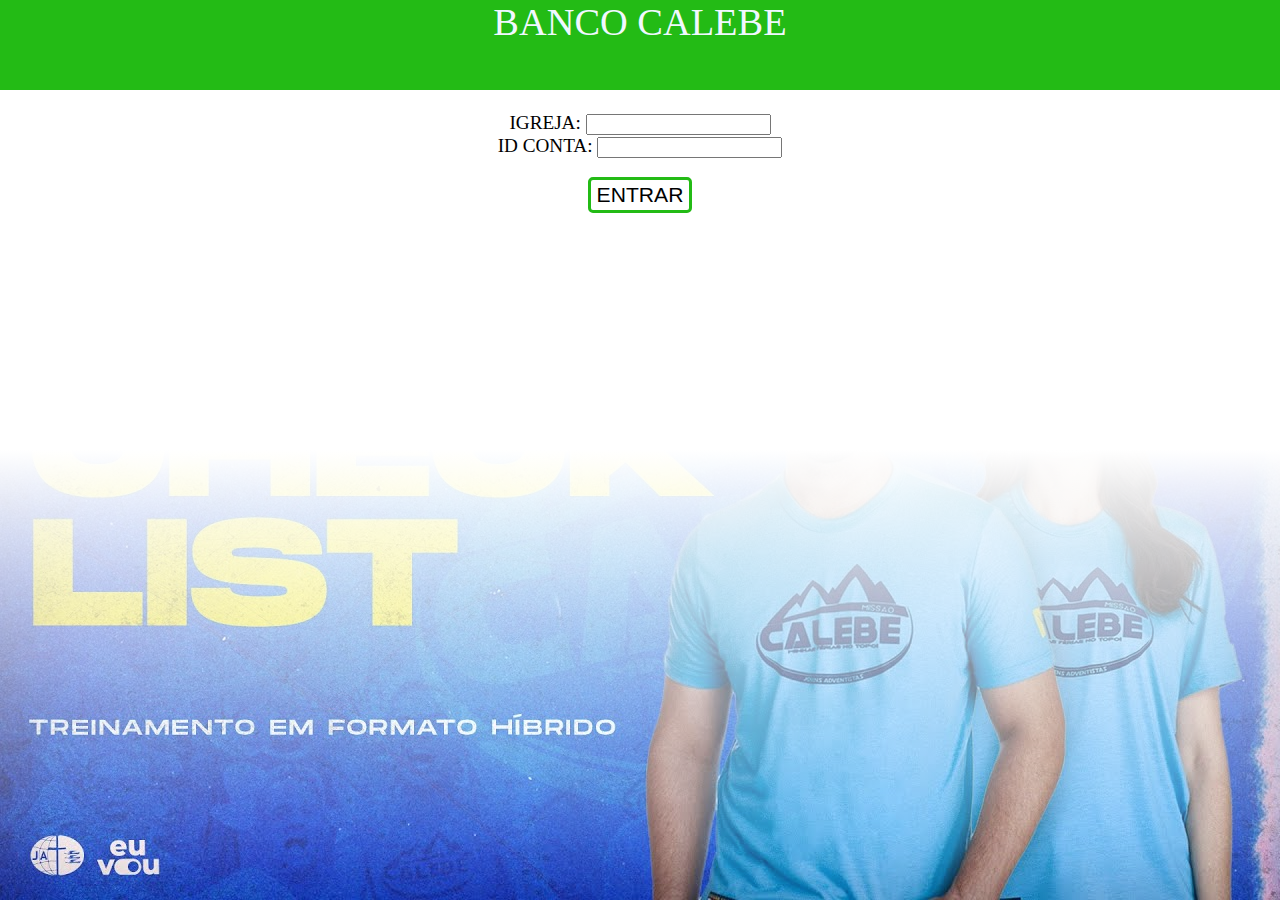
<file: index.html>
<!doctype html>
<html lang="pt-br">
    <head>
        <meta charset="UTF-8">
    <meta http-equiv="X-UA-Compatible" content="IE=edge">
    <meta name="viewport" content="width=device-width, initial-scale=1.0">
    <link rel="stylesheet" href="main.css">
    <title>Banco Calebe</title>
    </head>
    <body>
        <div class="top_bar">BANCO CALEBE</div>
        <br>
        <div class="panel">
            <div id="formbox">
                <label>IGREJA: </label>
                <input type="text" id="idChurch"><br>
                <label>ID CONTA: </label>
                <input type="text" id="id">
                <p>
                <button id="bt">ENTRAR</button>
             </div>
        </div>
        <script src="app_home.js"></script>
    </body>
</html>
</file>
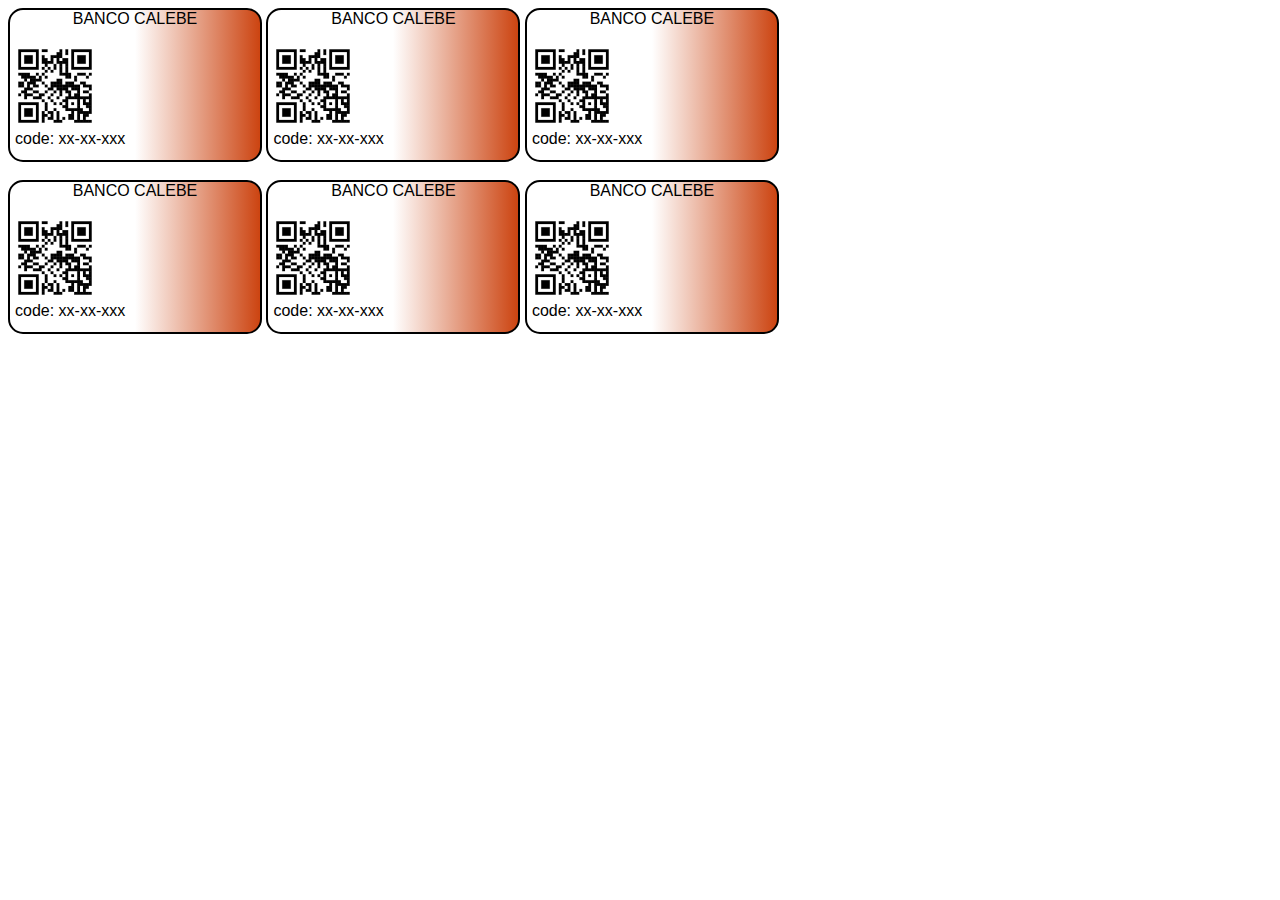
<file: page.html>
<!DOCTYPE html>
<html>
<head>
    <meta charset='utf-8'>
    <meta http-equiv='X-UA-Compatible' content='IE=edge'>
    <title>Page Title</title>
    <meta name='viewport' content='width=device-width, initial-scale=1'>
    <style>
        body{
            font-family: Impact, Haettenschweiler, 'Arial Narrow Bold', sans-serif;
        }
        .tt {
            text-align: center;
            color: black;
        }

        .cont{
            margin-left: 5px;
        }

        .card {
             width: 250px;
             height: 150px;
             border: 2px solid black;
             border-radius: 15px;
             color: black;
             size: 10px;
             display: inline-block;
             background-image: linear-gradient(90deg,white,white,#cc4411);
            }
    </style>
</head>
<body>
    <div>
        <div class="card">
            <div class="tt">BANCO CALEBE</div>
            <br>
            <img src="qrcode.png" width="80" height="80" style="margin-left: 5px;"/><br>
            <div class="cont">
                code: xx-xx-xxx
            </div>
        </div>
        <div class="card">
            <div class="tt">BANCO CALEBE</div>
            <br>
            <img src="qrcode.png" width="80" height="80" style="margin-left: 5px;"/><br>
            <div class="cont">
                code: xx-xx-xxx
            </div>
        </div>
        <div class="card">
            <div class="tt">BANCO CALEBE</div>
            <br>
            <img src="qrcode.png" width="80" height="80" style="margin-left: 5px;"/><br>
            <div class="cont">
                code: xx-xx-xxx
            </div>
        </div><br><br>
        <div class="card">
            <div class="tt">BANCO CALEBE</div>
            <br>
            <img src="qrcode.png" width="80" height="80" style="margin-left: 5px;"/><br>
            <div class="cont">
                code: xx-xx-xxx
            </div>
        </div>
        <div class="card">
            <div class="tt">BANCO CALEBE</div>
            <br>
            <img src="qrcode.png" width="80" height="80" style="margin-left: 5px;"/><br>
            <div class="cont">
                code: xx-xx-xxx
            </div>
        </div>
        <div class="card">
            <div class="tt">BANCO CALEBE</div>
            <br>
            <img src="qrcode.png" width="80" height="80" style="margin-left: 5px;"/><br>
            <div class="cont">
                code: xx-xx-xxx
            </div>
        </div><br>
        
    </div>
</body>
</html>
</file>
<file: main.css>
html{
    height: 100%;
}
body {
    background-image: linear-gradient(0deg,rgba(0,0,0,0), rgba(255,255,255,255),rgba(255,255,255,255)), url(calebe.jpg);
    background-position: 80% 100%;
    background-repeat: no-repeat;
    width: 100%;
    height: 100%;
    margin: 0;
    font-family: 'Noto Sans';
    font-size: 120%;
}

ul {
    font-family: 'Noto Sans';
    list-style: none;
}

li {
    margin-bottom: 5%;
}

.top_bar {
    font-family: 'Noto Sans Condensed';
    font-size: 200%;
    width: 100%;
    height: 10%;
    color: aliceblue;
    background-color: #23bb15;
    text-align: center;
}

button{
    background-color: white;
    border: 3px solid #23bb15;
    color: black;
    text-align: center;
    text-decoration: none;
    padding: 3px 6px;
    border-radius: 5px;
    font-size: 110%;
}

button:hover{
    background-color: #23bb15;
    border: 3px solid #23bb15;
    color: #a3c5a3;
}

#msg {
    text-align: center;
}

#formbox{
    margin: auto 0;
    text-align: center;
}

.loader {
    margin: auto;
    border: 15px solid #f3f3f3; /* Light grey */
    border-top: 15px solid #3498db; /* Blue */
    border-radius: 50%;
    width: 100px;
    height: 100px;
    animation: spin 2s linear infinite;
  }
  
  @keyframes spin {
    0% { transform: rotate(0deg); }
    100% { transform: rotate(360deg); }
  }
</file>
